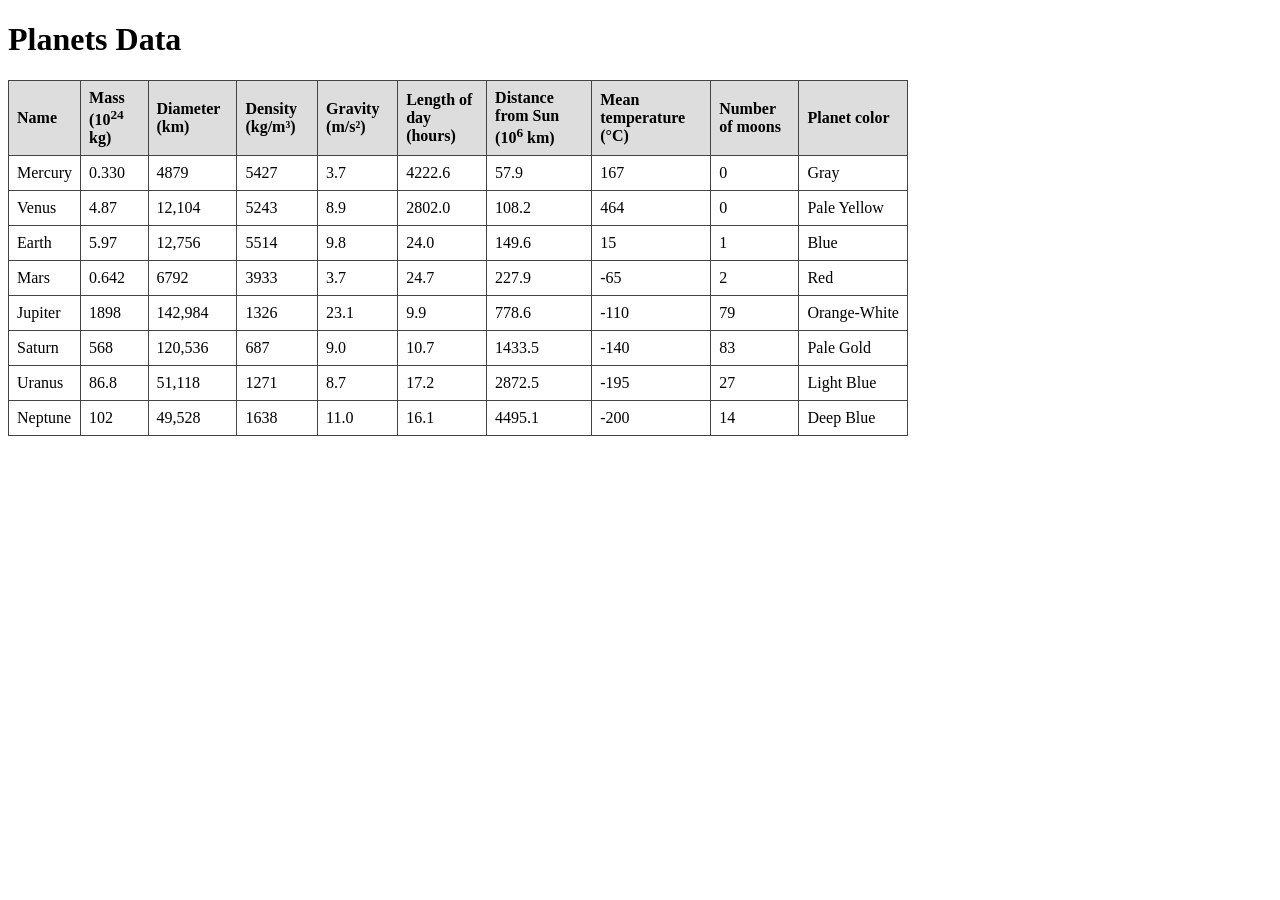
<file: De Anza CIS41B/Planets.html>
<!DOCTYPE html>
<html lang="en">
<head>
<meta charset="UTF-8">
<title>Planets Data</title>
<style>
  table {
    border-collapse: collapse;
    width: 100%;
    max-width: 900px;
  }
  th, td {
    border: 1px solid #444;
    padding: 8px;
    text-align: left;
  }
  th {
    background-color: #ddd;
  }
</style>
</head>
<body>

<h1>Planets Data</h1>

<table>
  <tr>
    <th>Name</th>
    <th>Mass (10<sup>24</sup> kg)</th>
    <th>Diameter (km)</th>
    <th>Density (kg/m³)</th>
    <th>Gravity (m/s²)</th>
    <th>Length of day (hours)</th>
    <th>Distance from Sun (10<sup>6</sup> km)</th>
    <th>Mean temperature (°C)</th>
    <th>Number of moons</th>
    <th>Planet color</th>
  </tr>

  <tr>
    <td>Mercury</td>
    <td>0.330</td>
    <td>4879</td>
    <td>5427</td>
    <td>3.7</td>
    <td>4222.6</td>
    <td>57.9</td>
    <td>167</td>
    <td>0</td>
    <td>Gray</td>
  </tr>

  <tr>
    <td>Venus</td>
    <td>4.87</td>
    <td>12,104</td>
    <td>5243</td>
    <td>8.9</td>
    <td>2802.0</td>
    <td>108.2</td>
    <td>464</td>
    <td>0</td>
    <td>Pale Yellow</td>
  </tr>

  <tr>
    <td>Earth</td>
    <td>5.97</td>
    <td>12,756</td>
    <td>5514</td>
    <td>9.8</td>
    <td>24.0</td>
    <td>149.6</td>
    <td>15</td>
    <td>1</td>
    <td>Blue</td>
  </tr>

  <tr>
    <td>Mars</td>
    <td>0.642</td>
    <td>6792</td>
    <td>3933</td>
    <td>3.7</td>
    <td>24.7</td>
    <td>227.9</td>
    <td>-65</td>
    <td>2</td>
    <td>Red</td>
  </tr>

  <tr>
    <td>Jupiter</td>
    <td>1898</td>
    <td>142,984</td>
    <td>1326</td>
    <td>23.1</td>
    <td>9.9</td>
    <td>778.6</td>
    <td>-110</td>
    <td>79</td>
    <td>Orange‑White</td>
  </tr>

  <tr>
    <td>Saturn</td>
    <td>568</td>
    <td>120,536</td>
    <td>687</td>
    <td>9.0</td>
    <td>10.7</td>
    <td>1433.5</td>
    <td>-140</td>
    <td>83</td>
    <td>Pale Gold</td>
  </tr>

  <tr>
    <td>Uranus</td>
    <td>86.8</td>
    <td>51,118</td>
    <td>1271</td>
    <td>8.7</td>
    <td>17.2</td>
    <td>2872.5</td>
    <td>-195</td>
    <td>27</td>
    <td>Light Blue</td>
  </tr>

  <tr>
    <td>Neptune</td>
    <td>102</td>
    <td>49,528</td>
    <td>1638</td>
    <td>11.0</td>
    <td>16.1</td>
    <td>4495.1</td>
    <td>-200</td>
    <td>14</td>
    <td>Deep Blue</td>
  </tr>

</table>

</body>
</html>
</file>
